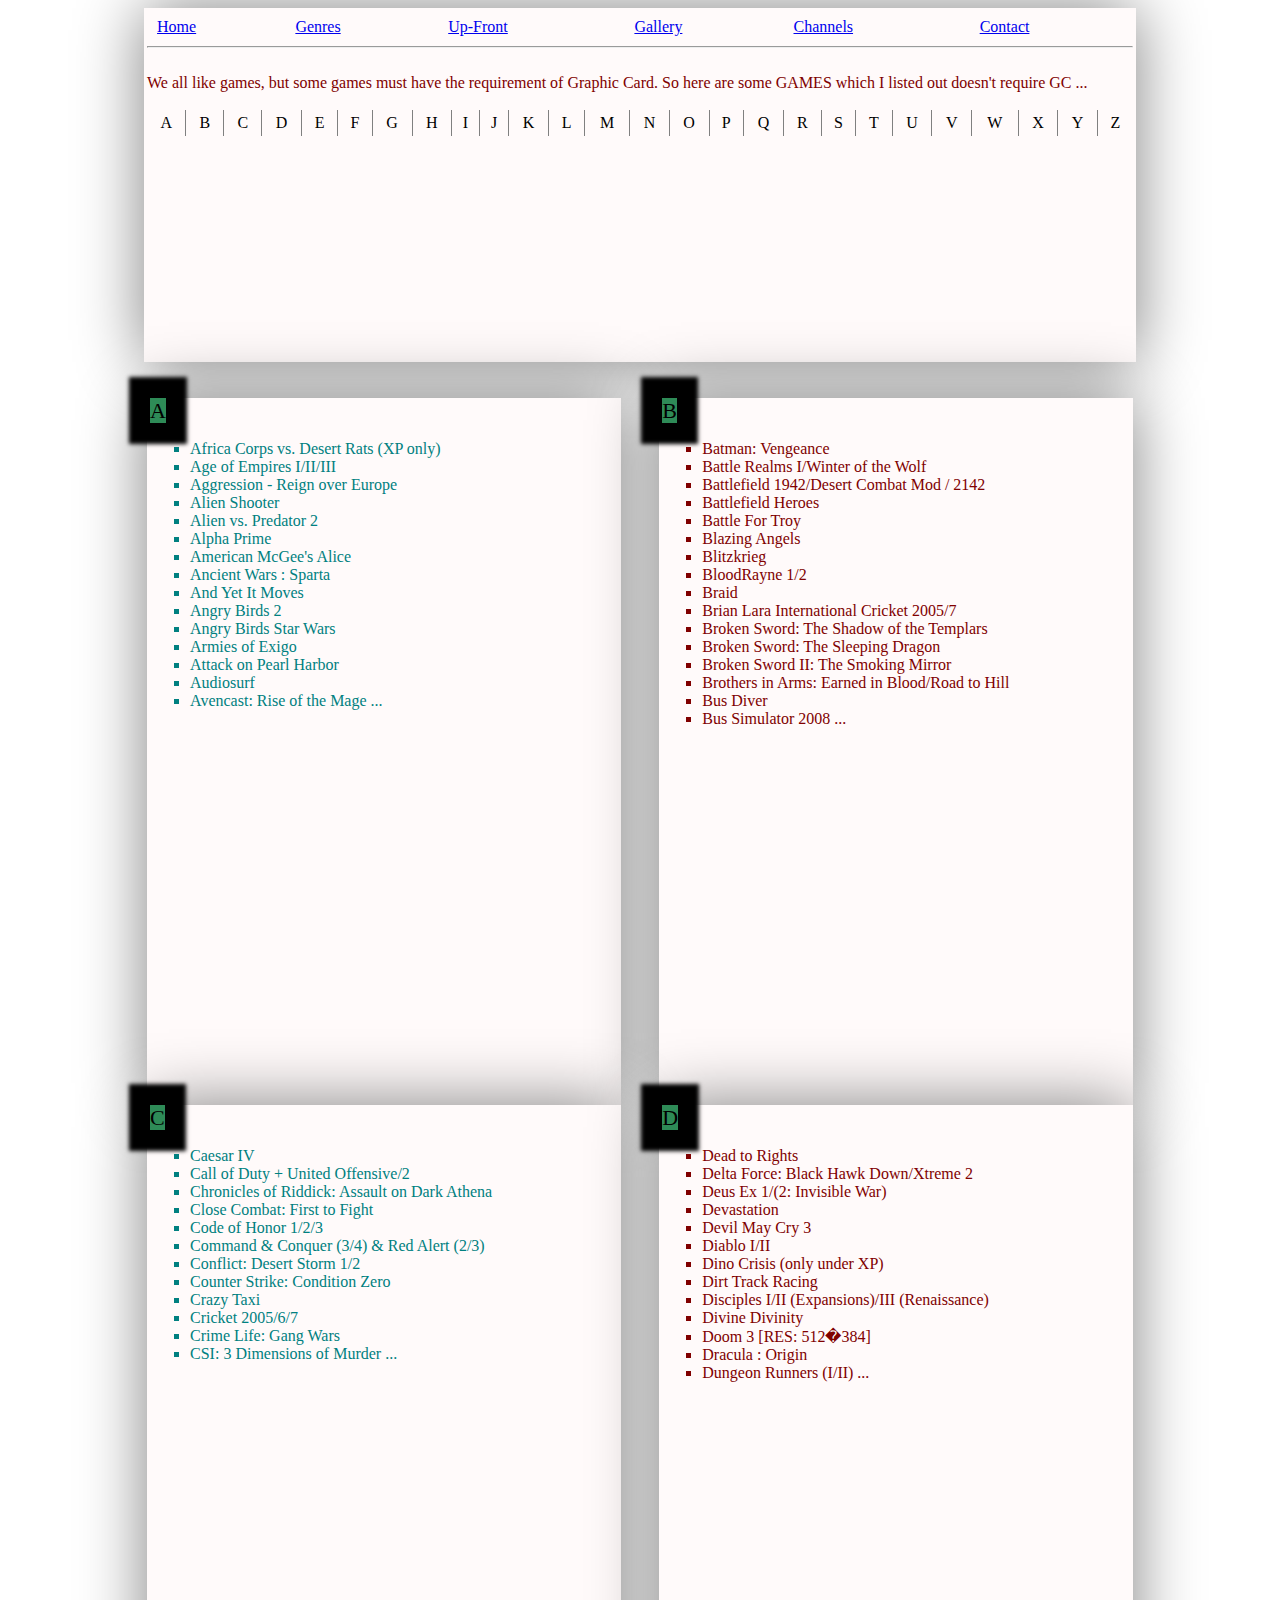
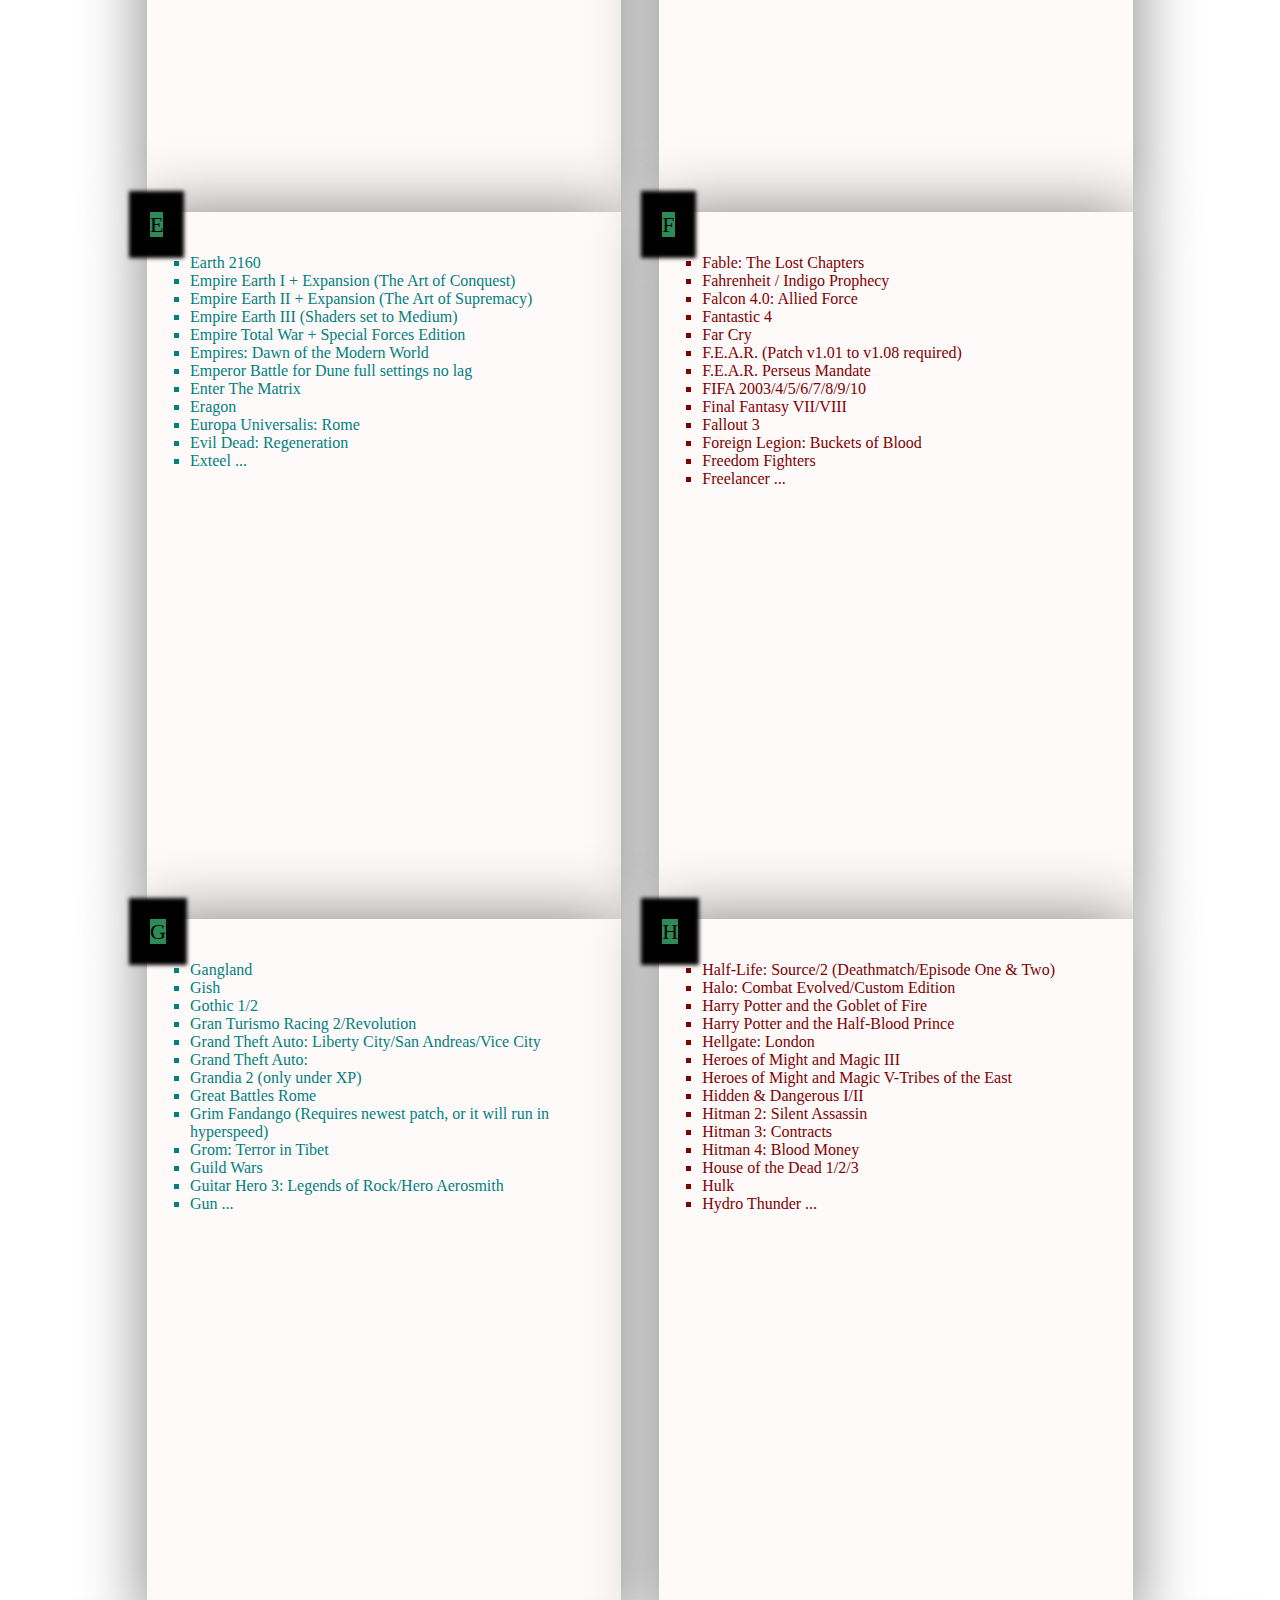
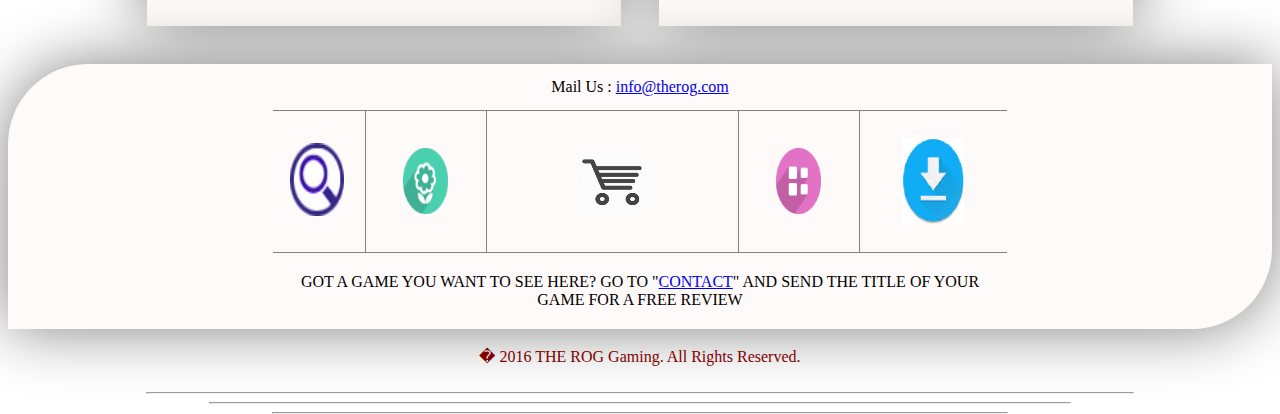
<file: FILE/genres.htm>
<html>
<head>
<link rel= "stylesheet" href= ".\inside\aa2.css" type= "text/css">

  <title>Genres</title>
</head>

<body>

<div class=ct>
<table border=0 bordercolor="#333" cellpadding=10 rules=none width=100% align=right cellspacing=3>
<tr>
<td><a href="home.htm">Home</a></td>
<td><a href="genres.htm">Genres</a></td>
<td><a href="upfront.htm">Up-Front</a></td>
<td><a href="gallery.htm">Gallery</a></td>
<td><a href="channels.htm">Channels</a></td>
<td><a href="contact.htm">Contact</a></td>
</tr>
</table><hr>
<br>
We all like games, but some games must have the requirement of Graphic Card. So here are some GAMES which I listed out doesn't require GC ...
<br><br>
<table border=0 rules=cols cellpadding=4 width=100% align=center>
<tr align=center>
<td>A</td><td>B</td><td>C</td><td>D</td><td>E</td><td>F</td><td>G</td><td>H</td><td>I</td><td>J</td><td>K</td><td>L</td><td>M</td><td>N</td><td>O
</td><td>P</td><td>Q</td><td>R</td><td>S</td><td>T</td><td>U</td><td>V</td><td>W</td><td>X</td><td>Y</td><td>Z</td>
</tr>
</table>
</div>
<br><br>

<div class=cb1>
<spam class=ig1>A</spam>
<ul type=square>
<li>Africa Corps vs. Desert Rats (XP only)
<li>Age of Empires I/II/III
<li>Aggression - Reign over Europe 
<li>Alien Shooter
<li>Alien vs. Predator 2 
<li>Alpha Prime
<li>American McGee's Alice
<li>Ancient Wars : Sparta 
<li>And Yet It Moves 
<li>Angry Birds 2
<li>Angry Birds Star Wars
<li>Armies of Exigo 
<li>Attack on Pearl Harbor
<li>Audiosurf
<li>Avencast: Rise of the Mage ...
</ul>
</div>

<div class=cb2>
<spam class=ig1>B</spam>
<ul type=square>
<li>Batman: Vengeance
<li>Battle Realms I/Winter of the Wolf
<li>Battlefield 1942/Desert Combat Mod / 2142
<li>Battlefield Heroes
<li>Battle For Troy
<li>Blazing Angels
<li>Blitzkrieg
<li>BloodRayne 1/2
<li>Braid
<li>Brian Lara International Cricket 2005/7
<li>Broken Sword: The Shadow of the Templars 
<li>Broken Sword: The Sleeping Dragon 
<li>Broken Sword II: The Smoking Mirror 
<li>Brothers in Arms: Earned in Blood/Road to Hill 
<li>Bus Diver
<li>Bus Simulator 2008 ...
</ul>
</div>
<br><br>

<div class=cb1>
<spam class=ig1>C</spam>
<ul type=square>
<li>Caesar IV
<li>Call of Duty + United Offensive/2
<li>Chronicles of Riddick: Assault on Dark Athena
<li>Close Combat: First to Fight 
<li>Code of Honor 1/2/3
<li>Command & Conquer (3/4) & Red Alert (2/3)
<li>Conflict: Desert Storm 1/2
<li>Counter Strike: Condition Zero
<li>Crazy Taxi
<li>Cricket 2005/6/7
<li>Crime Life: Gang Wars 
<li>CSI: 3 Dimensions of Murder ...
</ul>
</div>

<div class=cb2>
<spam class=ig1>D</spam>
<ul type=square>
<li>Dead to Rights
<li>Delta Force: Black Hawk Down/Xtreme 2 
<li>Deus Ex 1/(2: Invisible War)
<li>Devastation 
<li>Devil May Cry 3
<li>Diablo I/II
<li>Dino Crisis (only under XP)
<li>Dirt Track Racing
<li>Disciples I/II (Expansions)/III (Renaissance)
<li>Divine Divinity
<li>Doom 3 [RES: 512�384]
<li>Dracula : Origin
<li>Dungeon Runners (I/II) ...
</ul>
</div>
<br><br>

<div class=cb1>
<spam class=ig1>E</spam>
<ul type=square>
<li>Earth 2160 
<li> Empire Earth I + Expansion (The Art of Conquest)
<li> Empire Earth II + Expansion (The Art of Supremacy)
<li> Empire Earth III (Shaders set to Medium)
<li> Empire Total War + Special Forces Edition
<li> Empires: Dawn of the Modern World
<li> Emperor Battle for Dune full settings no lag
<li> Enter The Matrix
<li> Eragon
<li> Europa Universalis: Rome
<li> Evil Dead: Regeneration
<li> Exteel ...

</ul>

</div>
<div class=cb2>
<spam class=ig1>F</spam>
<ul type=square>
<li>Fable: The Lost Chapters
<li> Fahrenheit / Indigo Prophecy
<li> Falcon 4.0: Allied Force
<li> Fantastic 4
<li> Far Cry
<li> F.E.A.R. (Patch v1.01 to v1.08 required)
<li> F.E.A.R. Perseus Mandate
<li> FIFA 2003/4/5/6/7/8/9/10
<li>Final Fantasy VII/VIII
<li>Fallout 3
<li>Foreign Legion: Buckets of Blood 
<li>Freedom Fighters
<li>Freelancer ...


</ul>

</div>
<br><br>
<div class=cb1>
<spam class=ig1>G</spam>
<ul type=square>
<li>Gangland
<li> Gish
 <li>Gothic 1/2
 <li>Gran Turismo Racing 2/Revolution
<li> Grand Theft Auto: Liberty City/San Andreas/Vice City
<li>Grand Theft Auto: 
<li> Grandia 2 (only under XP)
<li> Great Battles Rome
<li> Grim Fandango (Requires newest patch, or it will run in hyperspeed)
<li>Grom: Terror in Tibet
<li> Guild Wars
<li>Guitar Hero 3: Legends of Rock/Hero Aerosmith
<li>Gun ...
</ul>

</div>
<div class=cb2>
<spam class=ig1>H</spam>
<ul type=square>
<li>Half-Life: Source/2 (Deathmatch/Episode One & Two)
<li>Halo: Combat Evolved/Custom Edition
<li>Harry Potter and the Goblet of Fire
<li>Harry Potter and the Half-Blood Prince
<li>Hellgate: London 
<li>Heroes of Might and Magic III
<li>Heroes of Might and Magic V-Tribes of the East 
<li>Hidden & Dangerous I/II
<li>Hitman 2: Silent Assassin
<li>Hitman 3: Contracts
<li>Hitman 4: Blood Money 
<li>House of the Dead 1/2/3
<li>Hulk
<li>Hydro Thunder ...





</ul>
</div>
<br><br>

<div class=cb3>
<table border=0 rules=all cellpadding=4 width=58% height=100% align=center> 
<tr align=center><td colspan=5>Mail Us : <a href="mailto:info@therog.com">info@therog.com</a></td></tr>
<tr align=center>
<td> <img src="../DATA/Icon/icon-search.gif" width=65% height=55%>&nbsp;</td>
<td>  <img src="../DATA/Icon/customization.gif" width=40% height=50%></td>
<td>  <img src="../DATA/Icon/buy4.png" width=30% height=50%></td>
<td>  <img src="../DATA/Icon/apps.gif"  width=40% height=50%></td>
<td> <img src="../DATA/Icon/download11.png" width=45% height=65%></td>

</tr>
<tr align=center><td colspan=5>GOT A GAME YOU WANT TO SEE HERE? GO TO "<a href=aa5.htm>CONTACT</a>" AND SEND THE TITLE OF YOUR GAME FOR A FREE REVIEW</td></tr>
</table>
<br><center>� 2016 THE ROG Gaming. All Rights Reserved.</center>
<br><hr width=78%><hr width=68%><hr width=58%>
</div>

</body>
</html>
</file>
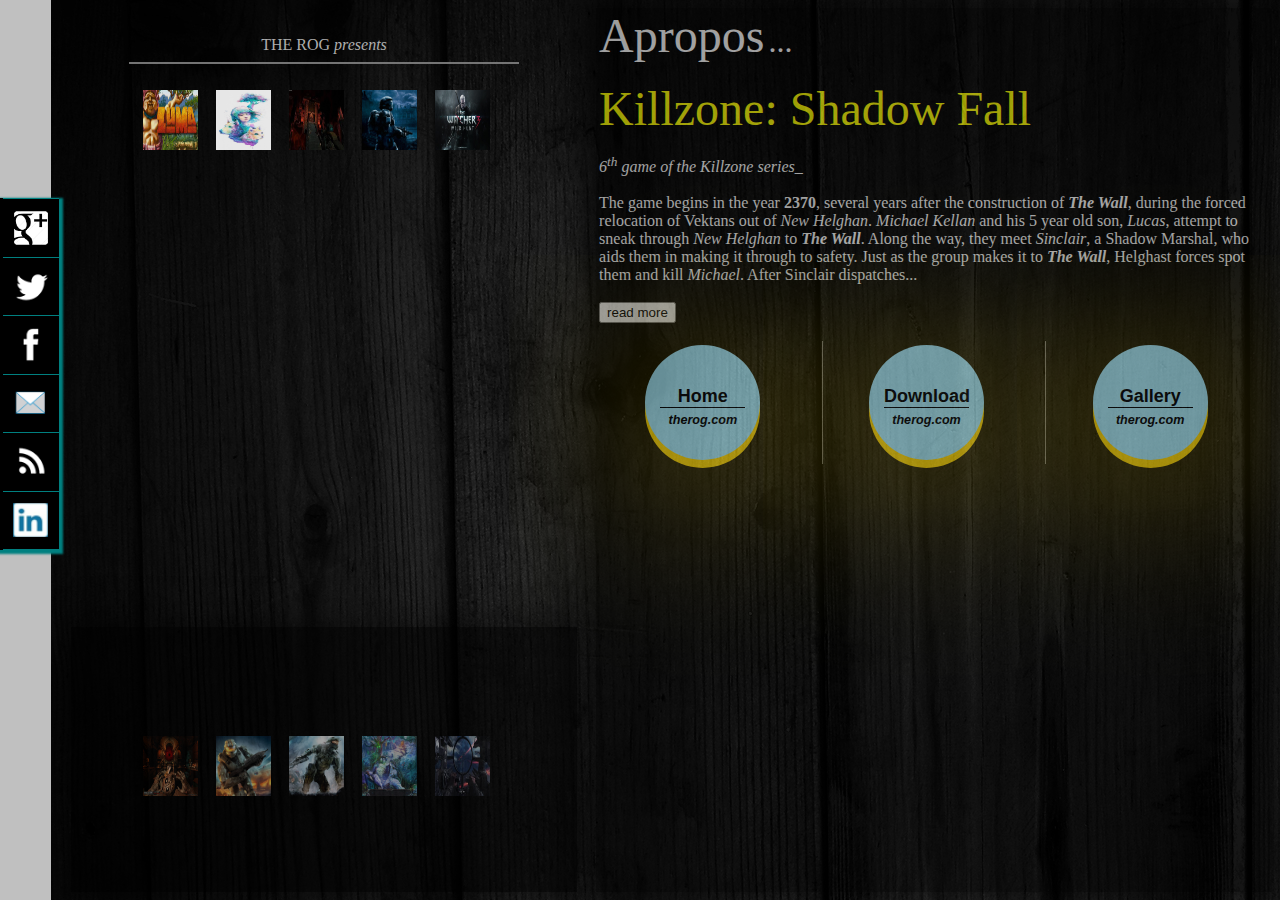
<file: FILE/upfront-howto.htm>
<html>
<head>
<link rel= "stylesheet" href= "home.css" type= "text/css">
<link rel= "stylesheet" href= "aa5.css" type= "text/css">
<link rel= "stylesheet" href= ".\inside\aa2.css" type= "text/css">

</head>
<body class="body1" text=silver link=teal alink=white vlink=grey>

<div class="mmt">
<table border=0 width=100% rules=all cellpadding=10 cellspacing=2>
<tr align=center><td><br>
THE ROG <i>presents</i><hr width=80% color=grey >
<ul class="icon"><br>
<li><a href="g"><img src="../DATA/PC/Zuma.jpg" title="game" ></a></li>
<li><a href="g"><img src="../DATA/PC/beyond eyes_.jpg" title="game"></a></li>
<li><a href="g"><img src="../DATA/PC/doom (1).jpg" title="game"></a></li>
<li><a href="g"><img src="../DATA/PC/halo 3 odst.jpg" title="game"></a></li>
<li><a href="g"><img src="../DATA/PC/the_witcher_3_wild_hunt.jpg" title="game"></a></li>

</ul></td></tr></table>


</div>



<div class=mm>
<font face="Freestyle Script, Forte" size=14px color=white>Apropos</font>
<font size=+3>...</font><br><br>
<font face="Future TimeSplitters, Pristina, Mistral, Forte" size=12px color=yellow>Killzone: Shadow Fall</font>
<br><br>
<em>6<sup>th</sup> game of the Killzone series_ </em>
<br><br>
The game begins in the year <b>2370</b>, several years after the construction of <b><i>The Wall</i></b>, during the forced relocation of Vektans out of <i>New Helghan</i>. <i>Michael Kellan</i> and his 5 year old son, <i>Lucas</i>, attempt to sneak through <i>New Helghan</i> to <i><b>The Wall</b></i>. Along the way, they meet <i>Sinclair</i>, a Shadow Marshal, who aids them in making it through to safety. Just as the group makes it to <b><i>The Wall</i></b>, Helghast forces spot them and kill <i>Michael</i>. After Sinclair dispatches...
<br><br><input type=button value="read more" align=right><br>
<br>


<table border=0 rules=cols cellpadding=4 width=100% align=center>
<tr align=center><td>
<a href="home.htm" class="button blue">
<span class="outer">
<span class="top">Home</span>
<span class="bottom"><em>therog.com</em></span>
</span>
</a></td>
<td>
<a href="home.htm" class="button blue">
<span class="outer">
<span class="top">Download</span>
<span class="bottom"><em>therog.com</em></span>
</span>
</a></td>
<td>
<a href="gallery.htm" class="button blue">
<span class="outer">
<span class="top">Gallery</span>
<span class="bottom"><em>therog.com</em></span>
</span>
</a></td>
<tr>
</table>

</div>

<div class=mmb>

<table border=0 width=100% height=100% rules=all cellpadding=2 cellspacing=2 align=center><tr align=center>
<td>
<ul class="icon"><br>
<li><a href="g"><img src="../DATA/PC/doom 3.jpg" title="game"></a></li>
<li><a href="g"><img src="../DATA/PC/halo 3.jpg" title="game"></a></li>
<li><a href="g"><img src="../DATA/PC/halo-4.jpg" title="game"></a></li>
<li><a href="g"><img src="../DATA/PC/runes-of avalon.jpg" title="game"></a></li>
<li><a href="g"><img src="../DATA/PC/Wolfenstein.jpg" title="game"></a></li>
</ul>
</td></tr></table>

</div>

<div class=ll>
<a href="#top"><ul id=menuup>
<table border=0 bordercolor=teal rules=rows width=100% height=100%>
<tr><td><img src="..\DATA\Icon\goplus.png" width=100%></td></tr>
<tr><td><img src="..\DATA\Icon\t.png" width=100%></td></tr>
<tr><td><img src="..\DATA\Icon\f.png" width=100%></td></tr>
<tr><td><img src="..\DATA\Icon\mail-1.png" width=100%></td></tr>
<tr><td><img src="..\DATA\Icon\rss.png" width=100%></td></tr>
<tr><td><img src="..\DATA\Icon\ldin.png" width=100%></td></tr>
</table>
</ul>
</a>
</div>


</div>
</body>
</html>
</file>
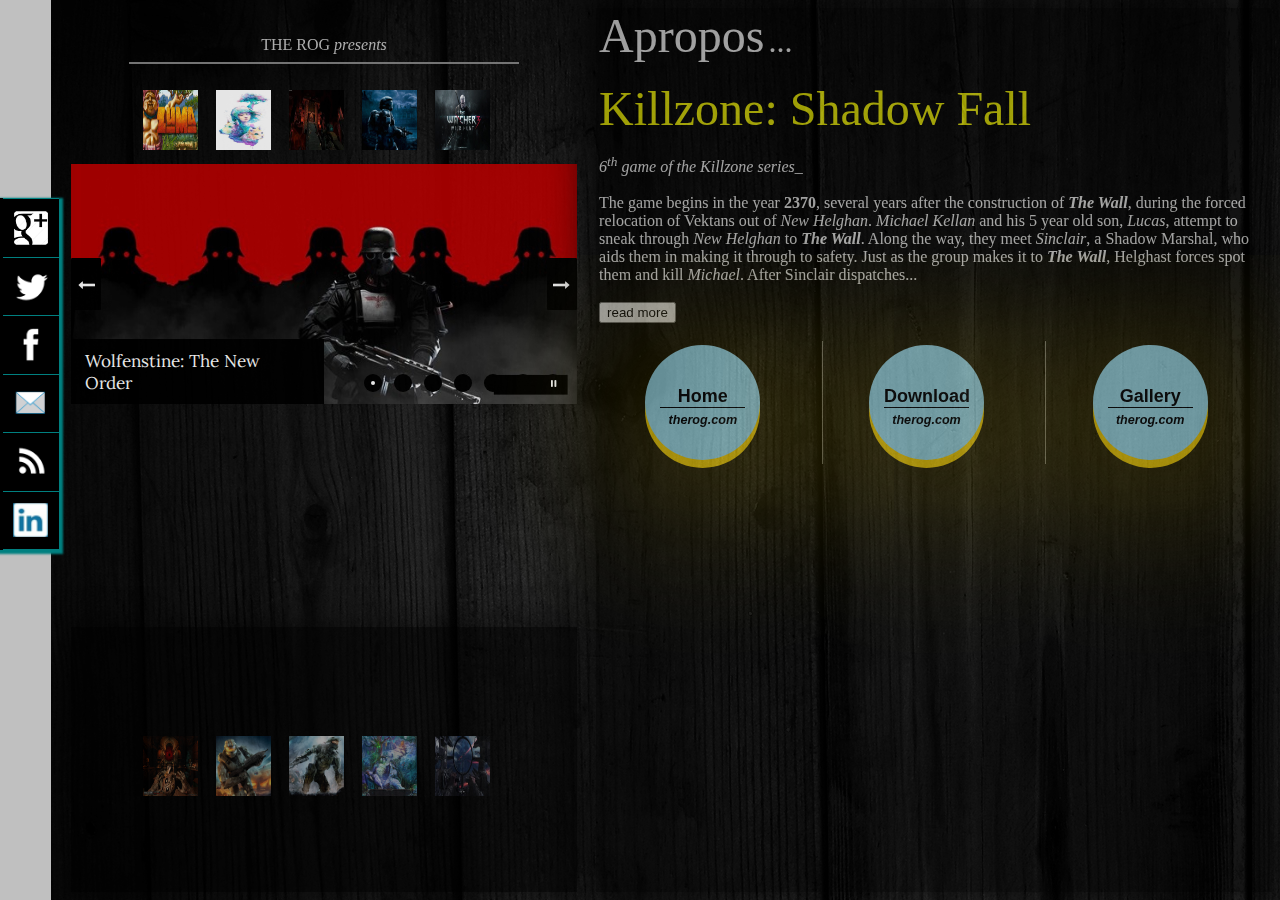
<file: FILE/upfront.htm>
<html>
<head>
<link rel= "stylesheet" href= "home.css" type= "text/css">
<link rel= "stylesheet" href= "aa5.css" type= "text/css">
<link rel= "stylesheet" href= ".\inside\aa2.css" type= "text/css">


	<!-- Start WOWSlider.com HEAD section --> <!-- add to the <head> of your page -->
	<link rel="stylesheet" type="text/css" href="engine0/style.css" />
	<script type="text/javascript" src="engine0/jquery.js"></script>
	<!-- End WOWSlider.com HEAD section --></head>
<body class="body1" text=silver link=teal alink=white vlink=grey>

<div class="mmt">
<table border=0 width=100% rules=all cellpadding=10 cellspacing=2>
<tr align=center><td><br>
THE ROG <i>presents</i><hr width=80% color=grey >
<ul class="icon"><br>
<li><a href="g"><img src="../DATA/PC/Zuma.jpg" title="game" ></a></li>
<li><a href="g"><img src="../DATA/PC/beyond eyes_.jpg" title="game"></a></li>
<li><a href="g"><img src="../DATA/PC/doom (1).jpg" title="game"></a></li>
<li><a href="g"><img src="../DATA/PC/halo 3 odst.jpg" title="game"></a></li>
<li><a href="g"><img src="../DATA/PC/the_witcher_3_wild_hunt.jpg" title="game"></a></li>

</ul></td></tr></table>



	<!-- Start WOWSlider.com BODY section --> <!-- add to the <body> of your page -->
	<div id="wowslider-container0">
	<div class="ws_images"><ul>
		<li><img src="data0/images/2013_wolfenstine_the_new_orderhd.jpg" alt="Wolfenstine: The New Order" title="Wolfenstine: The New Order" id="wows0_0"/></li>
		<li><img src="data0/images/beyond_eyesxbox.jpg" alt="Beyond Eyes" title="Beyond Eyes" id="wows0_1"/></li>
		<li><img src="data0/images/doom3_.jpg" alt="Doom 3" title="Doom 3" id="wows0_2"/></li>
		<li><img src="data0/images/kill_zone.jpg" alt="KillZone" title="KillZone" id="wows0_3"/></li>
		<li><a href="http://wowslider.com"><img src="data0/images/project_cars.jpg" alt="jquery slider" title="Project Cars" id="wows0_4"/></a></li>
		<li><img src="data0/images/zumareturn.jpg" alt="zuma-return" title="zuma-return" id="wows0_5"/></li>
	</ul></div>
	<div class="ws_bullets"><div>
		<a href="#" title="Wolfenstine: The New Order"><span><img src="data0/tooltips/2013_wolfenstine_the_new_orderhd.jpg" alt="Wolfenstine: The New Order"/>1</span></a>
		<a href="#" title="Beyond Eyes"><span><img src="data0/tooltips/beyond_eyesxbox.jpg" alt="Beyond Eyes"/>2</span></a>
		<a href="#" title="Doom 3"><span><img src="data0/tooltips/doom3_.jpg" alt="Doom 3"/>3</span></a>
		<a href="#" title="KillZone"><span><img src="data0/tooltips/kill_zone.jpg" alt="KillZone"/>4</span></a>
		<a href="#" title="Project Cars"><span><img src="data0/tooltips/project_cars.jpg" alt="Project Cars"/>5</span></a>
		<a href="#" title="zuma-return"><span><img src="data0/tooltips/zumareturn.jpg" alt="zuma-return"/>6</span></a>
	</div></div><div class="ws_script" style="position:absolute;left:-99%"><a href="http://wowslider.com">jquery slider</a> by WOWSlider.com v8.7</div>
	<div class="ws_shadow"></div>
	</div>	
	<script type="text/javascript" src="engine0/wowslider.js"></script>
	<script type="text/javascript" src="engine0/script.js"></script>
	<!-- End WOWSlider.com BODY section --></div>



<div class=mm>
<font face="Freestyle Script, Forte" size=14px color=white>Apropos</font>
<font size=+3>...</font><br><br>
<font face="Future TimeSplitters, Pristina, Mistral, Forte" size=12px color=yellow>Killzone: Shadow Fall</font>
<br><br>
<em>6<sup>th</sup> game of the Killzone series_ </em>
<br><br>
The game begins in the year <b>2370</b>, several years after the construction of <b><i>The Wall</i></b>, during the forced relocation of Vektans out of <i>New Helghan</i>. <i>Michael Kellan</i> and his 5 year old son, <i>Lucas</i>, attempt to sneak through <i>New Helghan</i> to <i><b>The Wall</b></i>. Along the way, they meet <i>Sinclair</i>, a Shadow Marshal, who aids them in making it through to safety. Just as the group makes it to <b><i>The Wall</i></b>, Helghast forces spot them and kill <i>Michael</i>. After Sinclair dispatches...
<br><br><input type=button value="read more" align=right><br>
<br>


<table border=0 rules=cols cellpadding=4 width=100% align=center>
<tr align=center><td>
<a href="index.htm" class="button blue">
<span class="outer">
<span class="top">Home</span>
<span class="bottom"><em>therog.com</em></span>
</span>
</a></td>
<td>
<a href="home.htm" class="button blue">
<span class="outer">
<span class="top">Download</span>
<span class="bottom"><em>therog.com</em></span>
</span>
</a></td>
<td>
<a href="gallery.htm" class="button blue">
<span class="outer">
<span class="top">Gallery</span>
<span class="bottom"><em>therog.com</em></span>
</span>
</a></td>
<tr>
</table>

</div>

<div class=mmb>

<table border=0 width=100% height=100% rules=all cellpadding=2 cellspacing=2 align=center><tr align=center>
<td>
<ul class="icon"><br>
<li><a href="g"><img src="../DATA/PC/doom 3.jpg" title="game"></a></li>
<li><a href="g"><img src="../DATA/PC/halo 3.jpg" title="game"></a></li>
<li><a href="g"><img src="../DATA/PC/halo-4.jpg" title="game"></a></li>
<li><a href="g"><img src="../DATA/PC/runes-of avalon.jpg" title="game"></a></li>
<li><a href="g"><img src="../DATA/PC/Wolfenstein.jpg" title="game"></a></li>
</ul>
</td></tr></table>

</div>

<div class=ll>
<a href="#top"><ul id=menuup>
<table border=0 bordercolor=teal rules=rows width=100% height=100%>
<tr><td><img src="..\DATA\Icon\goplus.png" width=100%></td></tr>
<tr><td><img src="..\DATA\Icon\t.png" width=100%></td></tr>
<tr><td><img src="..\DATA\Icon\f.png" width=100%></td></tr>
<tr><td><img src="..\DATA\Icon\mail-1.png" width=100%></td></tr>
<tr><td><img src="..\DATA\Icon\rss.png" width=100%></td></tr>
<tr><td><img src="..\DATA\Icon\ldin.png" width=100%></td></tr>
</table>
</ul>
</a>
</div>


</div>
</body>
</html>
</file>
<file: FILE/home.css>
body{
background-image: url("../BG/bg1.jpg");
font-family: "Century Gothic";
}




.body1{background-image: url("../BG/dark1.jpg");
font-family: "Century Gothic";

}

#menu {
position: fixed;
left: 0;
top: 50%;
width: 3em;
background-image: url("l.png");
height: 3em;
color: white;
align: left;
box-shadow: 2px 2px 2px 2px blue;
margin-top: 0em;
margin-left: -2.0em;
margin-bottom: -2.0em;
}

#menuup {
  position: fixed;
  background-color: black;
  left: 0;
  top: 22%;
  width: 3.5em;
align: center;
margin-top: auto;
margin-bottom: auto;
  margin-left: -2.3em;
height:  22em;
color: white;

box-shadow: 2px 2px 2px 2px teal;
}

.a{

width: 1010px;  
height: 3000px;  
background-color: black;
box-shadow: 1px 2px 42px 22px black;
margin-top: -5px;
margin-bottom: auto;
margin-left: auto;
margin-right: auto;
}

.ai{

width: 1010px;  
height: 1300px;  
background-color: #1f1c27;
box-shadow: none;
margin-top: -5px;
margin-bottom: auto;
margin-left: auto;
margin-right: auto;
}

.ag{

width: 1010px;  
height: 2500px;  
background-color: black;
box-shadow: 1px 2px 42px 22px black;
margin-top: -5px;
box-shadow: none;
margin-bottom: auto;
margin-left: auto;
margin-right: auto;
}


.t{

width: 1010px;
height: 40px;
background-color: black;
text-align: right;
color: white;

}

.b{
width: 1010px;
height: 300px;
background-color: black;
}

.b1{
width: 20px;
height: 20px;
background-color: blue;
margin-top: auto;
margin-bottom: auto;
margin-left: auto;
margin-right: auto;
}


.c{

width: 1010px;
height: 40px;
background-color: black;

}

.d{
width: 1010px;
height: 40px;
background-color: black;
box-shadow: 1px 2px 42px 22px black;
font-size: 20px;
font-family: "OCR A"; 
color: pink;
}

.imd{
width: 1010px;
height: 40px;
background-color: black;
font-size: 20px;
font-family: "OCR A"; 
color: red;
}

.e{
width: 705px;
height: 2250px;
background-color: black;
float: left;
}


.f{
width: 300px;
height: 250px;
background-color: lightblue;
font-family: "Berlin Sans FB"; 
float: right;
text: white;
color: red;
}

.ff{
width: 300px;
height: 350px;
background-color: pink;
font-family: "Berlin Sans FB"; 
float: right;
text: white;
}

.fff{
width: 300px;
height: 550px;
background-color: yellow;
font-family: "Berlin Sans FB"; 
float: right;
text: white;
}

.ffff{
width: 300px;
height: 1100px;
background-color: black;
font-family: "Berlin Sans FB"; 
float: right;
text: white;
color: red;
}





.g{

width: 1010px;
height: 700px;
background-color: crimson;
float: left;
}

.img1{
background-image: url(4.jpg);
width: 1010px;
height: 300px;
}

.img2{
background-image: url(24.jpg);
width: 200px;
height: 200px;
box-shadow: 0 0 4px 10px;
border-top-left-radius:  200px;
border-top-right-radius: 100px;
border-bottom-left-radius: 200px;
border-bottom-right-radius: 600px;
}

.img3{
background-image: url("../BG/blueroll.jpg");
width: 50px;
height: 50px;
box-shadow: 0 0 4px 1px;
border-top-left-radius:  200px;
border-top-right-radius: 100px;
border-bottom-left-radius: 200px;
border-bottom-right-radius: 600px;
}

.imgh{

border-top-left-radius:  0px;
border-top-right-radius: 0px;
border-bottom-left-radius: 0px;
border-bottom-right-radius: 50px;
}

.imgh1{
width: 220px;
height: 120px;
border-top-left-radius:  50px;
border-top-right-radius: 0px;
border-bottom-left-radius: 0px;
border-bottom-right-radius: 50px;

}

.tr00 td:hover{
color: white;
box-shadow: 0 0 13px 1px crimson;
border-top-left-radius:  50px;
border-top-right-radius: 0px;
border-bottom-left-radius: 0px;
border-bottom-right-radius: 50px;
opacity: 0.8;
}

.fi{

background-color: #000;
border-color: lightblue;
color: pink;
border-bottom-right-radius: 50px;
height: 35px;
font-size: 18px;
}
.ft{

background-color: #000;
border-color: lightblue;
color: pink;
border-bottom-right-radius: 50px;
font-size: 18px;
}
.tr td:hover{
color: white;
background-image: url("../BG/black555.png");

}

.tr1 td:hover{
color: white;
background-image: url("../BG/black555.png");


}

.tr01 td:hover{
color: white;
background-image: url("../DATA/Icon/layer2.png");


}

#tr td:hover{
color: maroon;

background-image: url("../BG/blue4.jpg");
box-shadow: 0 0 14px solid red;
}


tr#navlist td
{ 
	text-align: center;
	border-left: 0px solid #CCC;
	padding: 0; 
	background-color: black;
}
	
tr#navlist td a
{
	display: block; 
	padding: 10; 
	color: grey; 
              	font-size: 18px;
	text-decoration: none;
}

tr#navlist td a:hover,tr#navlist td#active a:hover
{
	color: white;
	background-image: url("../DATA/Icon/layer2.png");
}


.i1{

width: 1010px;
height: 950px;
background-color: black;
float: left;

}

#img:hover{
-webkit-transition: all 0.3s ease-in-out 0.1s;
box-shadow: 0 0 14px solid red;
box-shadow: 0px 0px 20px 10px;
color: white;
}

#img1:hover{
-webkit-transition: all 0.3s ease-in-out 0.1s;

opacity: 0.5;
}

.imgi{
width: 100%;
height: 100%;
}

.td:hover{
color: white;
background-color: snow;
transition: all 0.5s ease-in-out;
text-decoration: none;
}

.atd{
text-decoration: none;
text-shadow: 0 0 12px 1px yellow;
}

.ahf:hover{
color: red;
transition: all 0.4s ease-in-out;
text-decoration: none;
}


div.imgp {
    margin: 20px;
    border: 3px solid #111;
    float: left;
    width: 150px;
}	

div.imgp:hover {
    border: 3px solid #555;
}

div.desc {
    padding: 15px;
    text-align: center;
}

div.imgq {
    margin: 20px;
    border: 3px solid #111;
    float: left;
    width: 200px;

}	

div.imgq:hover {
    border: 3px solid #555;
}

div.descq {
    padding: 15px;
    text-align: center;
}



.icon{
list-style-type:none;
margin:0;
padding:0;
}

.icon li{
display:inline;
width: 65px;
height:60px;
}

.icon li img{
width: 55px; 
height: 60px; 
border:0;
margin-right: 14px; 
-webkit-transition:-webkit-transform 0.2s ease-in; 

}

.icon li img:hover{
-webkit-transform:scale(1.5);
}


::-webkit-scrollbar {
width: 5px;
height: 15px;
}
::-webkit-scrollbar-track-piece  {
background-color: #000000;
}
::-webkit-scrollbar-thumb:vertical {
height: 35px;
background-image: url("../DATA/Icon/load11.gif");
}
</file>
<file: FILE/aa5.css>
//Android Omni-Crypt Root Changer
.l
{
width: 15%;
height:100%;
position: fixed;
background-color: black;
left: 0;
top: 0;
float: left;
text-align:center;
}

.ll
{
width: 4%;
height:100%;
position: fixed;
background-color: silver;
opacity: 0.3px;
left: 0;
top: 0;
float: left;
text-align:center;
}

.r
{
width: 15%;
height: 100%;
background-color: black;
color: green;
position: fixed;
right: 0;
top: 0;
float: right;
text-align:center;
}

.padding
{
padding-top: 4px;
padding-left: 8px;
padding-right: 8px;
text-align: justify;
}  

.m
{
width: 70%;
height: 800px;
background-color: white;
margin-top: -5px;
margin-bottom: auto;
margin-left: auto;
margin-right: auto;
color: maroon;
}



.mm
{
width: 53%;
height: 100%;
background-color: black;
margin-top: auto;
float:right;
padding-left: 3px;
padding-right: 3px;
margin-bottom: auto;
margin-left: auto;
margin-right: auto;
color: white;
opacity:0.6;
text-opacity: none;
box-shadow: 0 0px 33px 14px black;

}




.mmt
{
width: 40%;
height: 70%;

margin-top: auto;
float:left;
margin-bottom: auto;
margin-left: 5%;
opacity: 0.9;
color: white;
border-top-left-radius: 0px;
border-top-right-radius: 0px;
border-bottom-left-radius: 0px;
border-bottom-right-radius: 0px;

}
.mmb
{
width: 40%;
height: 30%;
margin-top: auto;
float:left;
background-color: black;
box-shadow: 0 0 34px black;
margin-bottom: auto;
margin-left: 5%;
color: white;
opacity:0.6;

}

.tr td:hover{
background-color: #011001;
box-shadow: 0 0 14px solid red;
text-align: center;
color: green;
transition: all 0.4s ease-in-out;
}


.tr1{
background-color: #999999;
box-shadow: 0 0 14px solid red;
text-align: center;
color: green;
}


.img1{
width: 100px;
height: 100px;
box-shadow: 0 0 1px 1px black;
border-top-left-radius:  100px;
border-top-right-radius: 100px;
border-bottom-left-radius: 100px;
border-bottom-right-radius: 100px;

}

.img4{

box-shadow: 0 0 4px 10px;
border-top-left-radius:  0px;
border-top-right-radius: 100px;
border-bottom-left-radius: 100px;
border-bottom-right-radius: 100px;
}

#img:hover{
-webkit-transition: all 0.3s ease-in-out 0.1s;
box-shadow: 0 0 14px solid red;
box-shadow: 0px 0px 20px 10px;
color: white;
}



.fi{

background-color: ghostwhite;
border-color: lightblue;
color: crimson;
border-bottom-right-radius: 50px;
height: 35px;
font-size: 18px;
}
.ft{

background-color: ghostwhite;
border-color: lightblue;
color: crimson;
border-bottom-right-radius: 50px;
font-size: 18px;
}




.img3{
background-image: url("../DATA/Icon/bannerwp22.jpg");

width: 100%;
height: 300px;
box-shadow: 0 0 10px 4px black;
border-top-left-radius:  50px;
border-top-right-radius: 700px;
border-bottom-left-radius: 700px;
border-bottom-right-radius: 50px;
color:yellow;



}

.img4{
background-image: url(4.jpg);
width: 1000px;
height: 300px;
}




blockquote.style3 {

  font: 34px "Vivaldi";
  padding: 1px;
  background-color: #F0E68C;
  border-top: 8px solid black;
  border-bottom: 2px solid black;
  text-indent: 23px;
  }
blockquote.style4 {

  font: 34px "Bauhaus 93";
  padding: 5px;
  background-image: url(10.jpg);
  text-indent: 43px;
  }


div.flip
{
position:relative;
width: 300px; 
height: 250px; 
}

div.flip div.rotate{
width: 100%;
height: 100%;
-webkit-transform-style: preserve-3d;
-webkit-transition: all 0.6s ease-in-out 0.3s;
}

div.flip div.rotate > *{
position:absolute;
width: 100%;
height: 100%;
}

div.flip div.rotate > div{
box-sizing: border-box;
padding: 15px;
background-image: url(l5.jpg);
color: black;
font-size: 20;
text-align: center;
}



div.rotate.y *:nth-child(2){
-webkit-transform: rotateY(180deg);
}


div.flip:hover > div.rotate.y{ 
-webkit-transform: rotateY(180deg);

}
</file>
<file: FILE/engine0/style.css>
/*
 *	generated by WOW Slider 8.7
 *	template Boundary
 */
@import url(https://fonts.googleapis.com/css?family=Lora&subset=latin,latin-ext,cyrillic);
@font-face {
  font-family: 'ws-ctrl-boundary';
  src: url('ws-ctrl-boundary.eot');
  src: url('ws-ctrl-boundary.eot#iefix') format('embedded-opentype'),
       url('ws-ctrl-boundary.svg#ws-ctrl-boundary') format('svg');
  font-weight: normal;
  font-style: normal;
}
@font-face {
  font-family: 'ws-ctrl-boundary';
  src: url('[data-uri]') format('woff'),
       url('[data-uri]') format('truetype');
}
#wowslider-container0 { 
	display: table;
	zoom: 1; 
	position: relative;
	width: 100%;
	max-width: 590px;
	max-height:280px;
	margin:0px auto 0px;
	z-index:90;
	text-align:left; /* reset align=center */
	font-size: 10px;
	text-shadow: none; /* fix some user styles */

	/* reset box-sizing (to boostrap friendly) */
	-webkit-box-sizing: content-box;
	-moz-box-sizing: content-box;
	box-sizing: content-box; 
}
* html #wowslider-container0{ width:590px }
#wowslider-container0 .ws_images ul{
	position:relative;
	width: 10000%; 
	height:100%;
	left:0;
	list-style:none;
	margin:0;
	padding:0;
	border-spacing:0;
	overflow: visible;
	/*table-layout:fixed;*/
}
#wowslider-container0 .ws_images ul li{
	position: relative;
	width:1%;
	height:100%;
	line-height:0; /*opera*/
	overflow: hidden;
	float:left;
	/*font-size:0;*/
	padding:0 0 0 0 !important;
	margin:0 0 0 0 !important;
}

#wowslider-container0 .ws_images{
	position: relative;
	left:0;
	top:0;
	height:100%;
	max-height:280px;
	max-width: 590px;
	vertical-align: top;
	border:none;
	overflow: hidden;
}
#wowslider-container0 .ws_images ul a{
	width:100%;
	height:100%;
	max-height:280px;
	display:block;
	color:transparent;
}
#wowslider-container0 img{
	max-width: none !important;
}
#wowslider-container0 .ws_images .ws_list img,
#wowslider-container0 .ws_images > div > img{
	width:100%;
	border:none 0;
	max-width: none;
	padding:0;
	margin:0;
}
#wowslider-container0 .ws_images > div > img {
	max-height:280px;
}

#wowslider-container0 .ws_images iframe {
	position: absolute;
	z-index: -1;
}

#wowslider-container0 .ws-title > div {
	display: inline-block !important;
}

#wowslider-container0 a{ 
	text-decoration: none; 
	outline: none; 
	border: none; 
}

#wowslider-container0  .ws_bullets { 
	float: left;
	position:absolute;
	z-index:70;
}
#wowslider-container0  .ws_bullets div{
	position:relative;
	float:left;
	font-size: 0px;
}
/* compatibility with Joomla styles */
#wowslider-container0  .ws_bullets a {
	line-height: 0;
}

#wowslider-container0  .ws_script{
	display:none;
}
#wowslider-container0 sound, 
#wowslider-container0 object{
	position:absolute;
}

/* prevent some of users reset styles */
#wowslider-container0 .ws_effect {
	position: static;
	width: 100%;
	height: 100%;
}

#wowslider-container0 .ws_photoItem {
	border: 2em solid #fff;
	margin-left: -2em;
	margin-top: -2em;
}
#wowslider-container0 .ws_cube_side {
	background: #A6A5A9;
}


#wowslider-container0.ws_gestures {
	cursor: -webkit-grab;
	cursor: -moz-grab;
	cursor: url("[data-uri]"), move;
}
#wowslider-container0.ws_gestures.ws_grabbing {
	cursor: -webkit-grabbing;
	cursor: -moz-grabbing;
	cursor: url("[data-uri]"), move;
}

/* hide controls when video start play */
#wowslider-container0.ws_video_playing .ws_bullets,
#wowslider-container0.ws_video_playing .ws_fullscreen,
#wowslider-container0.ws_video_playing .ws_next,
#wowslider-container0.ws_video_playing .ws_prev {
	display: none;
}


/* youtube/vimeo buttons */
#wowslider-container0 .ws_video_btn {
	position: absolute;
	display: none;
	cursor: pointer;
	top: 0;
	left: 0;
	width: 100%;
	height: 100%;
	z-index: 55;
}
#wowslider-container0 .ws_video_btn.ws_youtube,
#wowslider-container0 .ws_video_btn.ws_vimeo {
	display: block;
}
#wowslider-container0 .ws_video_btn div {
	position: absolute;
	background-image: url(./playvideo.png);
	background-size: 200%;
	top: 50%;
	left: 50%;
	width: 7em;
	height: 5em;
	margin-left: -3.5em;
	margin-top: -2.5em;
}
#wowslider-container0 .ws_video_btn.ws_youtube div {
	background-position: 0 0;
}
#wowslider-container0 .ws_video_btn.ws_youtube:hover div {
	background-position: 100% 0;
}
#wowslider-container0 .ws_video_btn.ws_vimeo div {
	background-position: 0 100%;
}
#wowslider-container0 .ws_video_btn.ws_vimeo:hover div {
	background-position: 100% 100%;
}

#wowslider-container0 .ws_playpause.ws_hide {
	display: none !important;
}
#wowslider-container0 .ws_controls {
	position: absolute;
	top: 0; left: 0; right: 0; bottom: 0;
	overflow: hidden;
}

/* FS btn */
#wowslider-container0 .ws_fullscreen {
	right: auto;
	left: 1em;
	top: 1em;
	background: #000000;
	font-size: 0.6rem;
	padding: 5px;
	border-radius: 50%;
}

/* bullets */
#wowslider-container0 .ws_bullets { 
	padding: 0px;
	max-width: 40%;
	text-align: right;
}
#wowslider-container0 .ws_bullets a { 
	position:relative;
	display: inline-block;
	width: 0;
	margin: 3px 6px;
	padding: 9px;
} 
#wowslider-container0 .ws_bullets a > span {
	position:absolute;
	display: block;
	top:0;
	right: 0;
	height:100%;
	width:100%;
	border-radius: 50%;
	background: #000000;
}

#wowslider-container0 .ws_bullets a.ws_overbull > span:after,
#wowslider-container0 .ws_bullets a.ws_selbull > span:after {
	content: '';
	position: absolute;
	top: 7px;
	left: 7px;
	background: #fff;
	width: 4px;
	height: 4px;
	border-radius: 50%;
}



/* Play / Pause */
#wowslider-container0 .ws_playpause {
	position:absolute;
	right: 1em;
	bottom: 1em;
	padding: 9px;
	margin: 3px 6px;
	border-radius: 50%;
	background: #000000;
	
	color: #ffffff;
	z-index: 100;
}

#wowslider-container0 .ws_playpause > span:before {
	font: 1.2em "ws-ctrl-boundary";
	position: absolute;
	left: 0;
	top: 50%;
	right: 0;
	margin-top: 1px;
	display: block;
	text-align: center;
	-webkit-transform: translateY(-50%);
	transform: translateY(-50%);
}
/* IE10+ hacks */
_:-ms-input-placeholder, :root #wowslider-container0 a.ws_playpause > span:before {line-height: 3.2em;}

#wowslider-container0 .ws_play > span:before {
	content:"\e802";
}
#wowslider-container0 .ws_pause > span:before {
	content:"\e803";
}



/* arrows */
#wowslider-container0 a.ws_next,
#wowslider-container0 a.ws_prev {
	position:absolute;
	width: 3.5em;
  	padding: 3em 0;
	top:50%;
	
	margin-top: -3em;
	color: #ffffff;
	z-index: 100;

	-webkit-transition: background 200ms ease-in-out, -webkit-transform 200ms ease-in-out, box-shadow 200ms ease-in-out;
	transition: background 200ms ease-in-out, transform 200ms ease-in-out, -webkit-transform 200ms ease-in-out, box-shadow 200ms ease-in-out;
}
#wowslider-container0 a.ws_next {
	right: 0;
}
#wowslider-container0 a.ws_prev {
	left: 0;
}


#wowslider-container0 a.ws_next > span,
#wowslider-container0 a.ws_prev > span {
	display: block;
	position: absolute;
	top: 0; left: 0; right: 0; bottom: 0;
	background: #000000;
	border-radius: 0.15em;
	color: #fff;
	text-align: center;
	z-index: 2;
}

#wowslider-container0 a.ws_next > span:before,
#wowslider-container0 a.ws_prev > span:before {
	position: absolute;
	display: block;
	font: 2em "ws-ctrl-boundary";
	top: 50%;
	left: 0;
	right: 0;
	margin-top: 1px;
	-webkit-transform: translateY(-50%);
	transform: translateY(-50%);
}
/* IE10+ hacks */
_:-ms-input-placeholder, :root #wowslider-container0 a.ws_next > span:before {line-height: 3.2em;}
_:-ms-input-placeholder, :root #wowslider-container0 a.ws_prev > span:before {line-height: 3.2em;}

#wowslider-container0 a.ws_next > span:before {
	content:'\e801';
}
#wowslider-container0 a.ws_prev > span:before {
	content:'\e800';
}

#wowslider-container0 a.ws_prev,
#wowslider-container0 a.ws_next {
  -webkit-transition: 300ms padding 300ms ease, 300ms margin-top 300ms ease;
  transition: 300ms padding 300ms ease, 300ms margin-top 300ms ease;
}
#wowslider-container0 a.ws_prev:hover,
#wowslider-container0 a.ws_next:hover {
  padding: 3.4em 0;
  margin-top: -3.4em;
  -webkit-transition: 300ms padding ease, 300ms margin-top ease;
  transition: 300ms padding ease, 300ms margin-top ease;
}



#wowslider-container0 a.ws_prev img,
#wowslider-container0 a.ws_next img {
  position: absolute;
  top: 0;
  width: 10.1em;
  border: 1em solid #000000;
  -webkit-transition: 300ms right ease, 300ms left ease;
  transition: 300ms right ease, 300ms left ease;
}

#wowslider-container0 a.ws_prev img {
  left: -12.1em;
}
#wowslider-container0 a.ws_next img {
  right: -12.1em;
}

#wowslider-container0 a.ws_prev:hover img {
  left: 3.5em;
  -webkit-transition: 300ms left 300ms ease;
  transition: 300ms left 300ms ease;
}
#wowslider-container0 a.ws_next:hover img {
  right: 3.5em;
  -webkit-transition: 300ms right 300ms ease;
  transition: 300ms right 300ms ease;
}/* bottom center */
#wowslider-container0  .ws_bullets {
	bottom:1em;
	right: 1em;
	margin-right: 30px;
}#wowslider-container0 .ws-title{
	font: 1em 'Lora', serif;
	max-width: 50%;
	position: absolute;
	left: 0;
	margin-right:10em;
	z-index: 50;
	bottom: 0;
	top: auto;
	opacity: 1;
}
#wowslider-container0 .ws-title div,#wowslider-container0 .ws-title span{
	display:inline-block;
	padding: 0.6em 0.8em;
	background-color: #000000;
	color: #fff;
}
#wowslider-container0 .ws-title div{
	display:block;
	margin-top:0.5em;
	font-size: 1.3em;
	color: #fff;
}
#wowslider-container0 .ws-title span{
	font-size: 2em;
}#wowslider-container0 .ws_images > ul{
	animation: wsBasic 30s infinite;
	-moz-animation: wsBasic 30s infinite;
	-webkit-animation: wsBasic 30s infinite;
}
@keyframes wsBasic{0%{left:-0%} 6.67%{left:-0%} 16.67%{left:-100%} 23.33%{left:-100%} 33.33%{left:-200%} 40%{left:-200%} 50%{left:-300%} 56.67%{left:-300%} 66.67%{left:-400%} 73.33%{left:-400%} 83.33%{left:-500%} 90%{left:-500%} }
@-moz-keyframes wsBasic{0%{left:-0%} 6.67%{left:-0%} 16.67%{left:-100%} 23.33%{left:-100%} 33.33%{left:-200%} 40%{left:-200%} 50%{left:-300%} 56.67%{left:-300%} 66.67%{left:-400%} 73.33%{left:-400%} 83.33%{left:-500%} 90%{left:-500%} }
@-webkit-keyframes wsBasic{0%{left:-0%} 6.67%{left:-0%} 16.67%{left:-100%} 23.33%{left:-100%} 33.33%{left:-200%} 40%{left:-200%} 50%{left:-300%} 56.67%{left:-300%} 66.67%{left:-400%} 73.33%{left:-400%} 83.33%{left:-500%} 90%{left:-500%} }

#wowslider-container0 .ws_bullets  a img{
	position:absolute;
	display:block;
	text-indent:0;
	bottom:15px;
	left:-51px;
	visibility:hidden;
	max-width:none;
}
#wowslider-container0 .ws_bullets a:hover img{
	visibility:visible;
}

#wowslider-container0 .ws_bulframe div div{
	height:48px;
	overflow:visible;
	position:relative;
}
#wowslider-container0 .ws_bulframe div {
	left:0;
	overflow:hidden;
	position:relative;
	width:101px;
}
#wowslider-container0  .ws_bullets .ws_bulframe{
	position:absolute;
	display:none;
	bottom:25px;
	margin-left:8px;
	cursor:pointer;

	/* fixed bulframe hidding in Chrome */
	-webkit-transform: translateZ(0);
	-ms-transform: translateZ(0);
	-o-transform: translateZ(0);
	transform: translateZ(0);
}#wowslider-container0 .ws_bulframe div div{
	height: auto;
}

@media all and (max-width:760px) {
	#wowslider-container0 .ws_fullscreen {
		display: block;
	}
}
@media all and (max-width:400px){
	#wowslider-container0 .ws_controls,
	#wowslider-container0 .ws_bullets,
	#wowslider-container0 .ws_thumbs{
		display: none
	}
}
</file>
